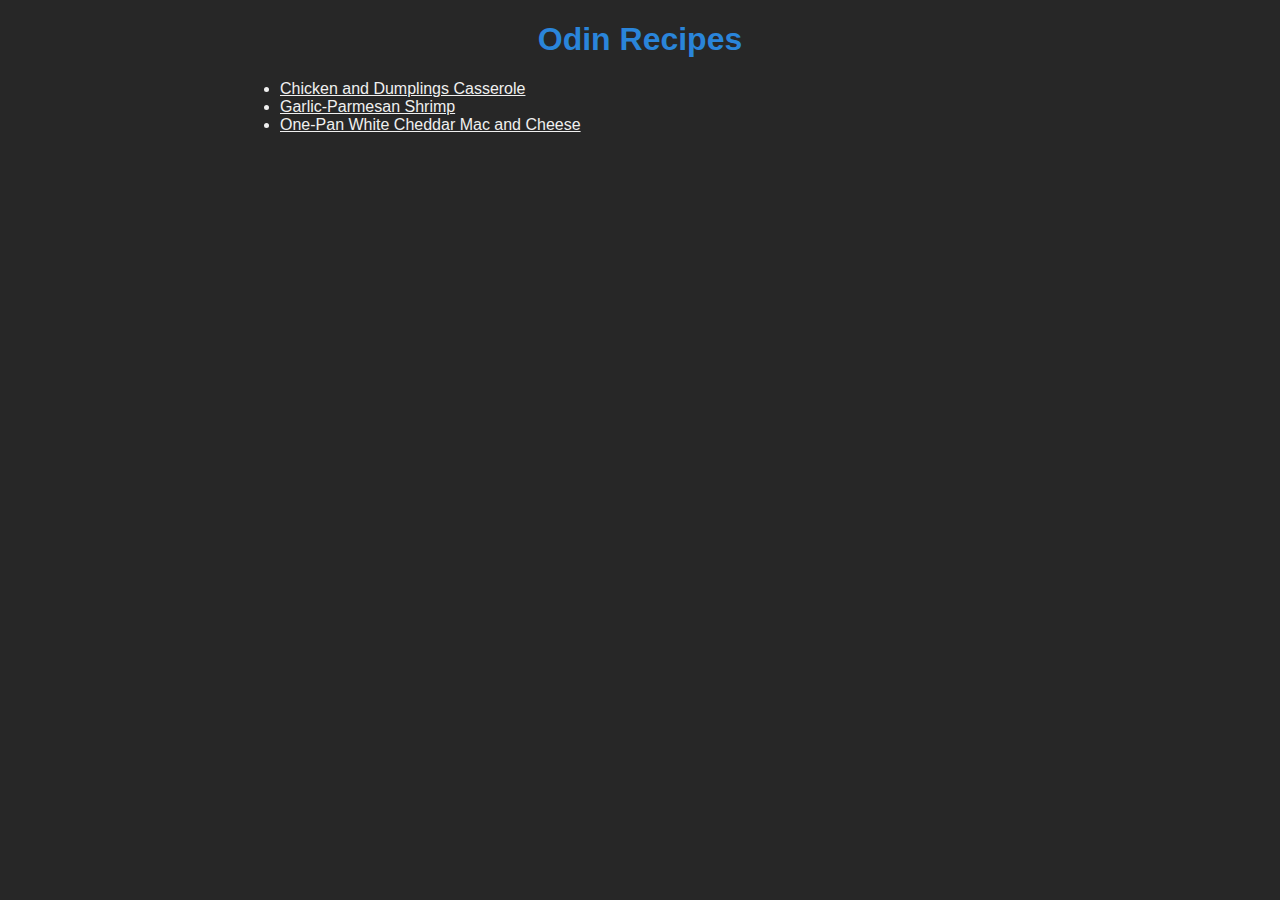
<file: index.html>
<!DOCTYPE html>
<html lang="en">
<head>
    <meta charset="UTF-8">
    <meta http-equiv="X-UA-Compatible" content="IE=edge">
    <meta name="viewport" content="width=device-width, initial-scale=1.0">
    <title>Document</title>
    <link rel="stylesheet" href="./styles.css" >
</head>
<body>
    <h1>Odin Recipes</h1>
    <ul>
        <li><a href="./recipes/casserole.html">Chicken and Dumplings Casserole</a></li>
        <li><a href="./recipes/shrimp.html">Garlic-Parmesan Shrimp</a></li>
        <li><a href="./recipes/mac-and-cheese.html">One-Pan White Cheddar Mac and Cheese</a></li>
    </ul>
</body>
</html>
</file>
<file: styles.css>
html {
    font-family:'Gill Sans', 'Gill Sans MT', Calibri, 'Trebuchet MS', sans-serif;
}
body {
    max-width: 800px;
    margin: 0 auto;
    background-color: rgb(39, 39, 39);
    color:rgb(240, 240, 240)
}

img {
    max-width: 100%;
}
h1 {
    text-align: center;
}
h1, 
h2 {
    color:rgb(42, 133, 218);
}
a {
    color:rgb(240, 240, 240);
}
a:hover,
a:focus {
    color:rgb(211, 211, 211);
}
a:visited {
    color:rgb(103, 179, 250);
}
</file>
